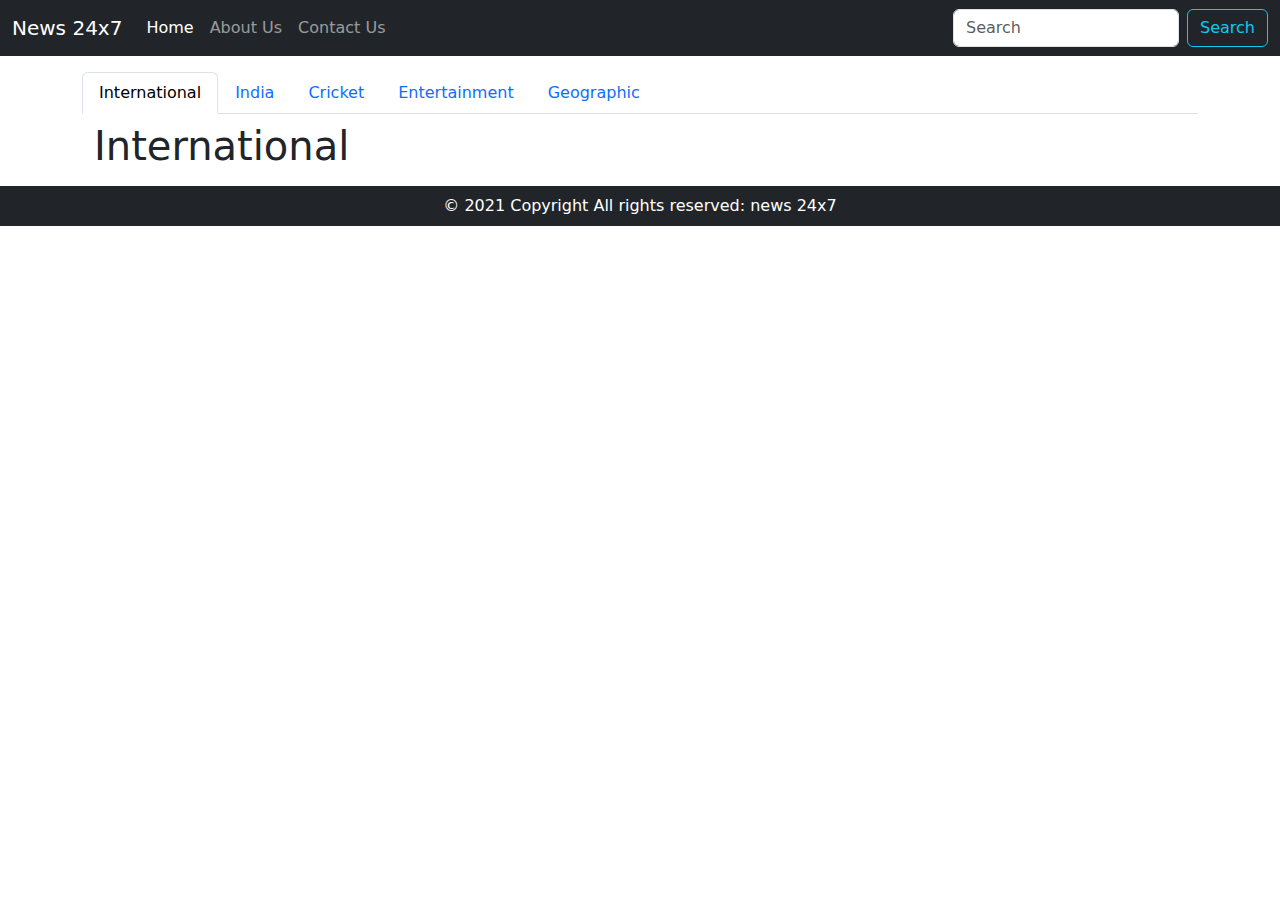
<file: index.html>
<!DOCTYPE html>
<html lang="en">

<head>
  <meta charset="UTF-8">
  <meta http-equiv="X-UA-Compatible" content="IE=edge">
  <meta name="viewport" content="width=device-width, initial-scale=1.0">
  <link href="https://cdn.jsdelivr.net/npm/bootstrap@5.1.0/dist/css/bootstrap.min.css" rel="stylesheet">

  <script src="https://code.jquery.com/jquery-3.2.1.slim.min.js"></script>
  <script src="https://maxcdn.bootstrapcdn.com/bootstrap/4.0.0/js/bootstrap.min.js"></script>
  <script src="https://cdn.jsdelivr.net/npm/bootstrap@5.1.1/dist/js/bootstrap.bundle.min.js"></script>
  <title>News 24x7</title>
</head>

<body>

  <nav class="navbar navbar-expand-lg navbar-dark bg-dark sticky-top">
    <div class="container-fluid">
      <a class="navbar-brand" href="#">News 24x7</a>
      <button class="navbar-toggler" type="button" data-bs-toggle="collapse" data-bs-target="#navbarSupportedContent"
        aria-controls="navbarSupportedContent" aria-expanded="false" aria-label="Toggle navigation">
        <span class="navbar-toggler-icon"></span>
      </button>
      <div class="collapse navbar-collapse" id="navbarSupportedContent">
        <ul class="navbar-nav me-auto mb-2 mb-lg-0">
          <li class="nav-item">
            <a class="nav-link active" aria-current="page" href="index.html">Home</a>
          </li>
          <li class="nav-item">
            <a class="nav-link" href="about.html">About Us</a>
          </li>
          <li class="nav-item">
            <a class="nav-link" href="contact.html">Contact Us</a>
          </li>
        </ul>
        <form class="d-flex">
          <input class="form-control me-2" type="search" placeholder="Search" aria-label="Search">
          <button class="btn btn-outline-info" type="submit">Search</button>
        </form>
      </div>
    </div>
  </nav>


  <div class="container my-3">
    <nav>
      <div class="nav nav-tabs" id="nav-tab" role="tablist">
        <button class="nav-link active" id="international-news-tab" data-bs-toggle="tab" data-bs-target="#international-news" type="button"
        role="tab" aria-controls="international-news" aria-selected="true">International</button>
        <button class="nav-link" id="politics-news-tab" data-bs-toggle="tab" data-bs-target="#politics-news" type="button"
          role="tab" aria-controls="politics-news" aria-selected="false">India</button>
        <button class="nav-link" id="cricket-news-tab" data-bs-toggle="tab" data-bs-target="#cricket-news" type="button"
          role="tab" aria-controls="cricket-news" aria-selected="false">Cricket</button>
        <button class="nav-link" id="entertainment-news-tab" data-bs-toggle="tab" data-bs-target="#entertainment-news" type="button"
          role="tab" aria-controls="entertainment-news" aria-selected="false">Entertainment</button>
        <button class="nav-link" id="geographic-news-tab" data-bs-toggle="tab" data-bs-target="#geographic-news" type="button"
          role="tab" aria-controls="geographic-news" aria-selected="false">Geographic</button>
      </div>
    </nav>
    <div class="tab-content" id="nav-tabContent">
      <div class="tab-pane fade show active" id="international-news" role="tabpanel" aria-labelledby="international-news-tab">
        <div class="container my-2">
          <h1>International</h1>
          <div class="accordion" id="newsAccordion1"></div>
        </div>
      </div>
      <div class="tab-pane fade" id="politics-news" role="tabpanel" aria-labelledby="politics-news-tab">
        <div class="container my-2">
          <h1>India</h1>
          <div class="accordion" id="newsAccordion2"></div>
        </div>
      </div>
      <div class="tab-pane fade" id="cricket-news" role="tabpanel" aria-labelledby="cricket-news-tab">
        <div class="container my-2">
          <h1>Cricket</h1>
          <div class="accordion" id="newsAccordion3"></div>
        </div>
      </div>
      <div class="tab-pane fade" id="entertainment-news" role="tabpanel" aria-labelledby="entertainment-news-tab">
        <div class="container my-2">
          <h1>Entertainment</h1>
          <div class="accordion" id="newsAccordion4"></div>
        </div>
      </div>
      <div class="tab-pane fade" id="geographic-news" role="tabpanel" aria-labelledby="geographic-news-tab">
        <div class="container my-2">
          <h1>Geographic</h1>
          <div class="accordion" id="newsAccordion5"></div>
        </div>
      </div>
    </div>
  </div>




  <footer class="page-footer font-small bg-dark">
    <div class="footer-copyright text-center bg-dark text-white py-2">© 2021 Copyright All rights reserved: news 24x7
    </div>
  </footer>

  <script src="index.js"></script>

</body>

</html>
</file>
